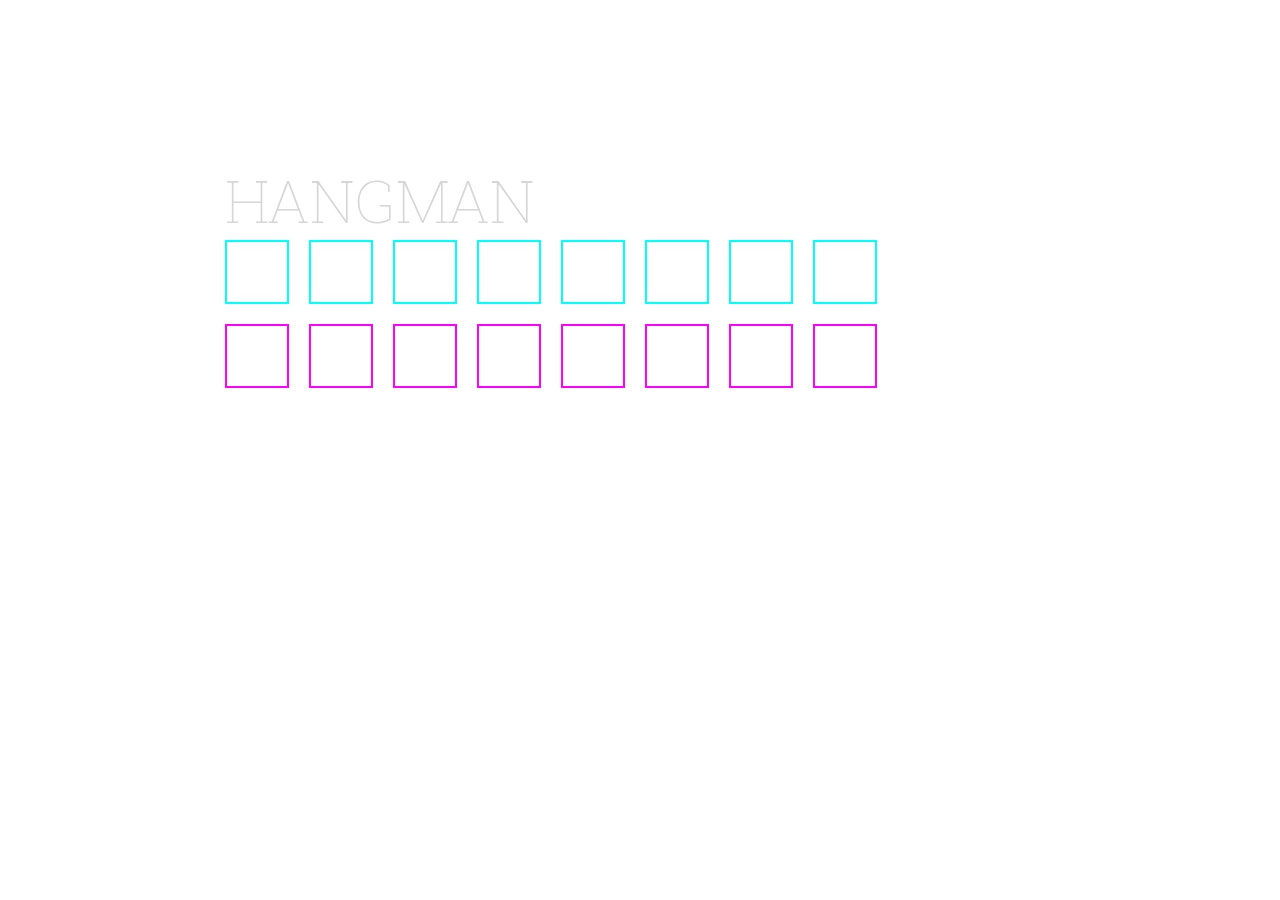
<file: index.html>
<!DOCTYPE html>
<html>
<head>
  <title>HANGMAN</title>

  <!-- Bootstrap ? -->
  <!-- <link rel="stylesheet" href="https://maxcdn.bootstrapcdn.com/bootstrap/4.0.0-beta.2/css/bootstrap.min.css" integrity="sha384-PsH8R72JQ3SOdhVi3uxftmaW6Vc51MKb0q5P2rRUpPvrszuE4W1povHYgTpBfshb" crossorigin="anonymous"> -->
  <link rel="stylesheet" type="text/css" href="./assets/css/reset.css">
  <link rel="stylesheet" type="text/css" href="./assets/css/style.css">
  <script src="./assets/javascript/game.js"></script>

</head>
<body>
  <div class="center">
    <div class="header">
      <div class="hangman">HANGMAN</div>
      <div id="wins" class="score"></div>
      <div id="losses" class="score"></div>
    </div>
    <div class="key-word">
      <div id="key0" class="key-container"></div>
      <div id="key1" class="key-container"></div>
      <div id="key2" class="key-container"></div>
      <div id="key3" class="key-container"></div>
      <div id="key4" class="key-container"></div>
      <div id="key5" class="key-container"></div>
      <div id="key6" class="key-container"></div>
      <div id="key7" class="key-container"></div>
      <div id="key8" class="key-container"></div>
      <div id="key9" class="key-container"></div>
    </div>
    <div class="wrong-guesses">
      <div id="wrong0" class="wrong-letter-container"></div>
      <div id="wrong1" class="wrong-letter-container"></div>
      <div id="wrong2" class="wrong-letter-container"></div>
      <div id="wrong3" class="wrong-letter-container"></div>
      <div id="wrong4" class="wrong-letter-container"></div>
      <div id="wrong5" class="wrong-letter-container"></div>
      <div id="wrong6" class="wrong-letter-container"></div>
      <div id="wrong7" class="wrong-letter-container"></div>
    </div>
  </div>
</body>
</html>
</file>
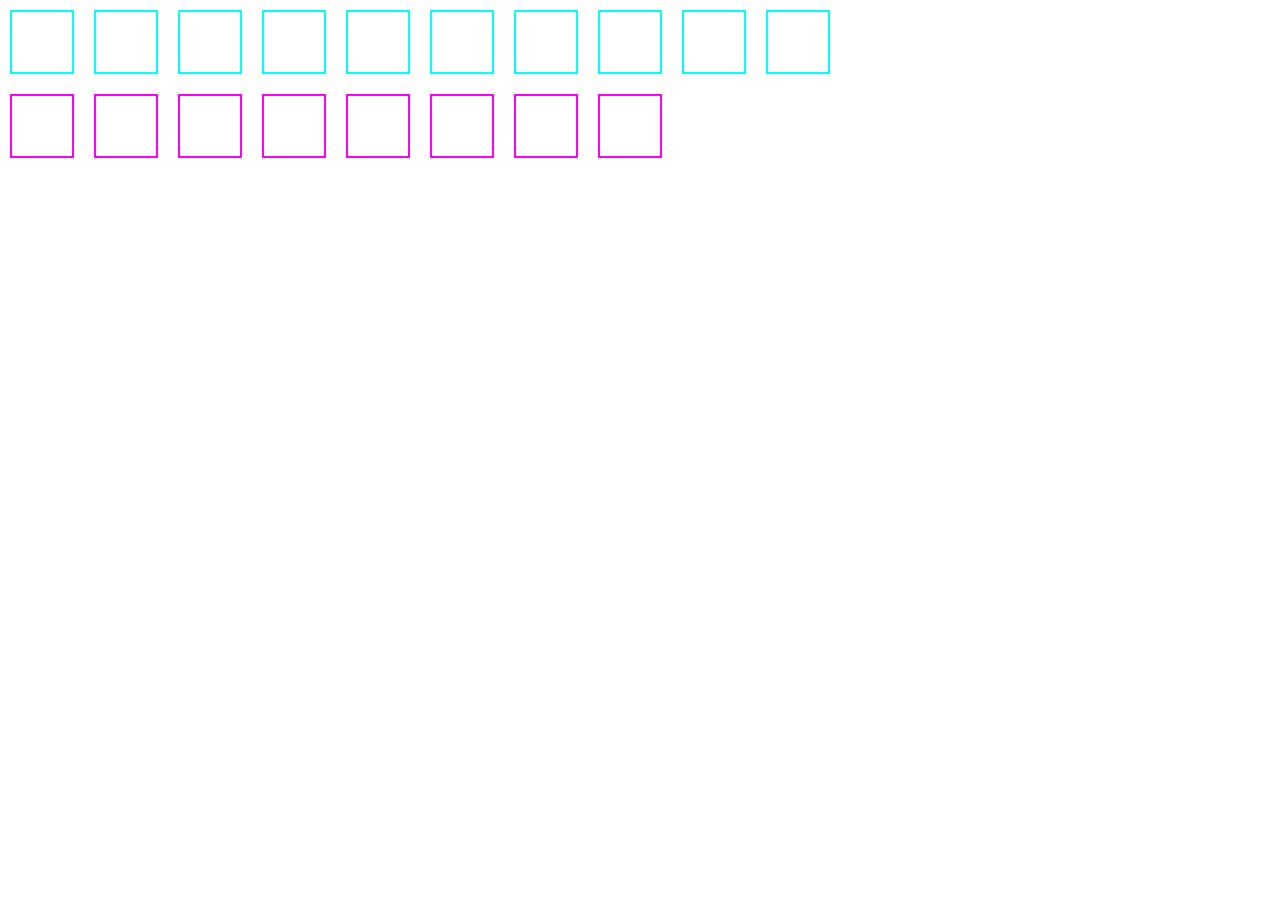
<file: branch/index.html>
<!DOCTYPE html>
<html>
<head>
  <!-- <title></title> -->

  <!-- Bootstrap ? -->
  <!-- <link rel="stylesheet" href="https://maxcdn.bootstrapcdn.com/bootstrap/4.0.0-beta.2/css/bootstrap.min.css" integrity="sha384-PsH8R72JQ3SOdhVi3uxftmaW6Vc51MKb0q5P2rRUpPvrszuE4W1povHYgTpBfshb" crossorigin="anonymous"> -->
  <link rel="stylesheet" type="text/css" href="./assets/css/reset.css">
  <link rel="stylesheet" type="text/css" href="./assets/css/style.css">
  <script src="./assets/javascript/game.js"></script>

</head>
<body>
  <div class="key-word">
    <div id="key0" class="key-container">x</div>
    <div id="key1" class="key-container"></div>
    <div id="key2" class="key-container"></div>
    <div id="key3" class="key-container"></div>
    <div id="key4" class="key-container"></div>
    <div id="key5" class="key-container"></div>
    <div id="key6" class="key-container"></div>
    <div id="key7" class="key-container"></div>
    <div id="key8" class="key-container"></div>
    <div id="key9" class="key-container"></div>
  </div>
  <div class="wrong-guesses">
    <div id="wrong0" class="wrong-letter-container"></div>
    <div id="wrong1" class="wrong-letter-container"></div>
    <div id="wrong2" class="wrong-letter-container"></div>
    <div id="wrong3" class="wrong-letter-container"></div>
    <div id="wrong4" class="wrong-letter-container"></div>
    <div id="wrong5" class="wrong-letter-container"></div>
    <div id="wrong6" class="wrong-letter-container"></div>
    <div id="wrong7" class="wrong-letter-container"></div>
  </div>
</body>
</html>
</file>
<file: assets/css/style.css>
@import url('https://fonts.googleapis.com/css?family=Roboto+Slab:100,300,700');

html {
  font-family: 'Roboto Slab', serif;
  font-size: 10px;
}

.center {
  width: 85rem;
  margin-left: auto;
  margin-right: auto;
}

.header {
  float: left;
  width: 100%;
  margin-top: 20%;

}

#wins {
  font-weight: 300;
}

.hangman {
  margin: 1rem;
  font-size: 6rem;
  color: #d6d6d6;
  font-weight: 100;
  display: inline;
}

.score {
  font-size: 3rem;
  color: #e8c010;
  font-weight: 100;
  margin: 1rem;
  display: inline;
  vertical-align: bottom;
}

.key-container {
  width: 6rem;
  height: 6rem;
  border: .2rem solid cyan;
  display: flex;
  justify-content: center;
  align-items: center;
  margin: 1rem;
  font-size: 4rem;
  font-weight: 700;
  float: left;
}


.wrong-letter-container {
  width: 6rem;
  height: 6rem;
  border: .2rem solid magenta;
  display: flex;
  justify-content: center;
  align-items: center;
  margin: 1rem;
  font-size: 4rem;
  font-weight: 700;
  float: left;
  overflow: hidden;
}

.wrong-guesses {
  margin: auto;
  clear: both;
}

.display-none {
  display: none;
}
</file>
<file: branch/assets/css/style.css>
@import url('https://fonts.googleapis.com/css?family=Roboto+Slab:300,700');

html {
  font-family: 'Roboto Slab', serif;
  font-size: 10px;
}

.key-container {
  width: 6rem;
  height: 6rem;
  border: .2rem solid cyan;
  display: flex;
  justify-content: center;
  align-items: center;
  margin: 1rem;
  font-size: 4rem;
  font-weight: 700;
  float: left;
}

.key-word {

}

.wrong-letter-container {
  width: 6rem;
  height: 6rem;
  border: .2rem solid magenta;
  display: flex;
  justify-content: center;
  align-items: center;
  margin: 1rem;
  font-size: 4rem;
  font-weight: 700;
  float: left;
  overflow: hidden;
}

.wrong-guesses {
  margin: auto;
  clear: both;
}

.display-none {
  display: none;
}
</file>
